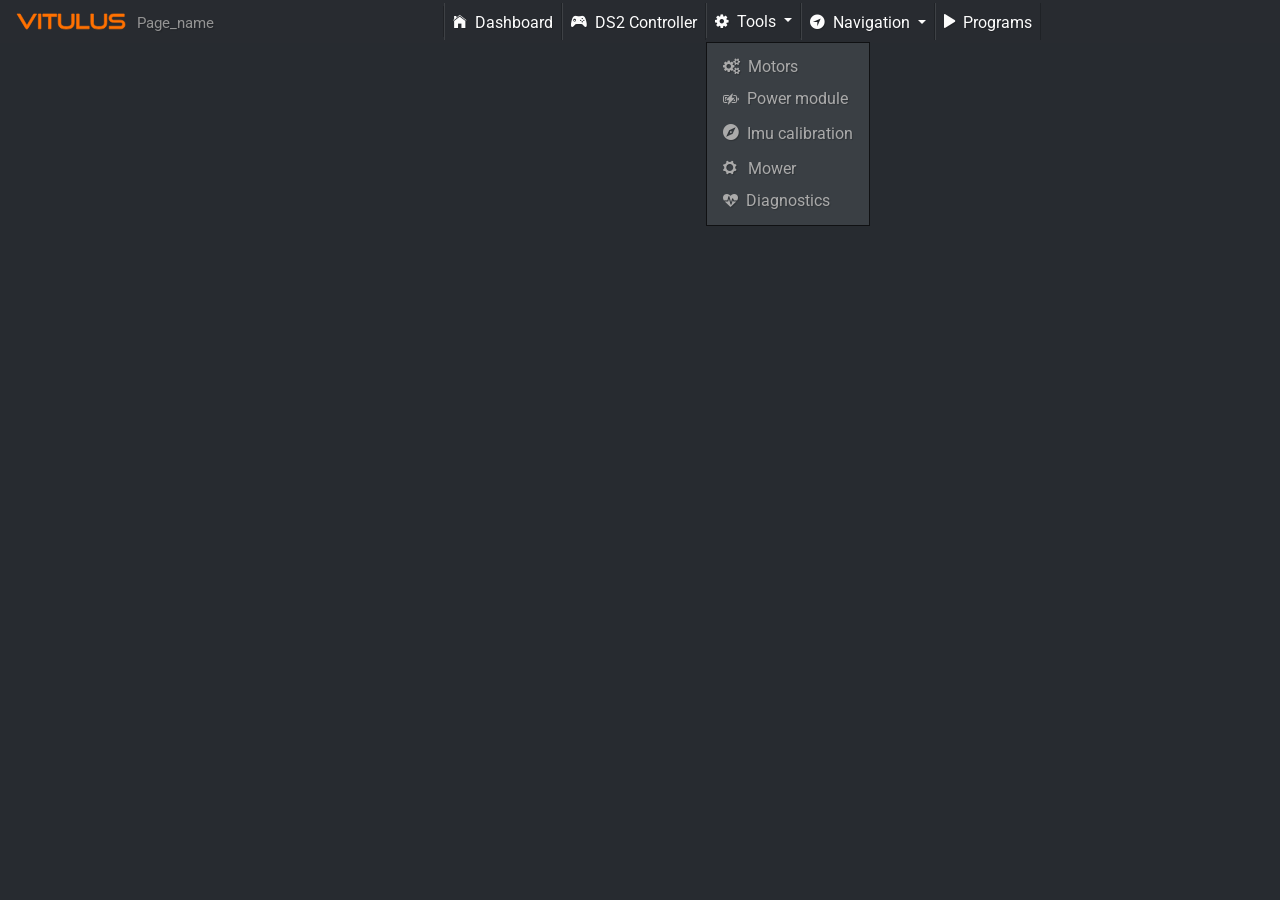
<file: nodes/templates/mobile_template.html>
<!DOCTYPE html>
<html data-bs-theme="light">

<head>
    <meta charset="utf-8">
    <meta name="viewport" content="width=device-width, initial-scale=1.0, shrink-to-fit=no">
    <title>VITULUS UI</title>
    <meta name="" content="">
    <meta name="viewport" content="width=device-width, initial-scale=1.0, interactive-widget=resizes-content">
    <link rel="apple-touch-icon" type="image/png" sizes="180x180" href="assets/img/VitulusOnGrassBlended180x180.png">
    <link rel="icon" type="image/png" sizes="16x16" href="assets/img/VitulusOnGrassBlended16x16.png">
    <link rel="icon" type="image/png" sizes="16x16" href="assets/img/VitulusOnGrassBlended16x16Dark.png" media="(prefers-color-scheme: dark)">
    <link rel="icon" type="image/png" sizes="32x32" href="assets/img/VitulusOnGrassBlended32x32.png">
    <link rel="icon" type="image/png" sizes="32x32" href="assets/img/VitulusOnGrassBlended32x32Dark.png" media="(prefers-color-scheme: dark)">
    <link rel="icon" type="image/png" sizes="180x180" href="assets/img/VitulusOnGrassBlended180x180.png">
    <link rel="icon" type="image/png" sizes="192x192" href="assets/img/VitulusOnGrassBlended192x192.png">
    <link rel="icon" type="image/png" sizes="512x512" href="assets/img/VitulusOnGrassBlended512x512.png">
    <link rel="stylesheet" href="assets/bootstrap/css/bootstrap.min.css">
    <link rel="manifest" href="manifest.json" crossorigin="use-credentials">
    <link rel="stylesheet" href="https://fonts.googleapis.com/css?family=Bitter:400,700">
    <link rel="stylesheet" href="https://fonts.googleapis.com/css?family=Roboto:300,400,700">
    <link rel="stylesheet" href="assets/fonts/font-awesome.min.css">
    <link rel="stylesheet" href="assets/fonts/ionicons.min.css">
    <link rel="stylesheet" href="assets/css/bs-theme-overrides.css">
    <link rel="stylesheet" href="assets/css/Dark-NavBar-1.css">
    <link rel="stylesheet" href="assets/css/Dark-NavBar-2.css">
    <link rel="stylesheet" href="assets/css/Dark-NavBar.css">
    <link rel="stylesheet" href="assets/css/Feature-Section-MD.css">
    <link rel="stylesheet" href="assets/css/Header-Dark.css">
    <link rel="stylesheet" href="assets/css/map_edit_item_poly.css">
    <link rel="stylesheet" href="assets/css/Navbar-mob.css">
    <link rel="stylesheet" href="assets/css/Navigation-Clean.css">
    <link rel="stylesheet" href="assets/css/styles.css">
    <link rel="stylesheet" href="assets/css/Vitulus_mobile_template.css">
</head>

<body id="body_main">
    <div>
        <nav class="navbar navbar-expand-lg" id="div_menu" style="background: #282b30;padding-top: 3px;padding-bottom: 3px;position: absolute;display: block;width: 100vw;">
            <div class="container-fluid"><a class="navbar-brand d-flex flex-grow-1 align-items-end" href="#" style="display: flex;padding: 2px;"><img src="assets/img/vitulusShape.svg" width="114" height="27"><span style="margin-left: 9px;">Page_name</span></a><button data-bs-toggle="collapse" class="navbar-toggler" data-bs-target="#navcol-1" id="btn_navbar_toggler" style="height: 36px;border-width: 0px;"><span class="visually-hidden">Toggle navigation</span><span class="navbar-toggler-icon"></span></button>
                <div class="collapse navbar-collapse" id="navcol-1">
                    <ul class="navbar-nav" style="color: rgba(40,43,48,0.99);/*z-index: 5000;*/">
                        <li class="nav-item d-inline-flex align-items-center" style="display: inline-flex;"><a class="nav-link" href="/mob/dashboard"><i class="icon ion-ios-home" style="margin-right: 8px;font-size: 18px;"></i>Dashboard</a></li>
                        <li class="nav-item d-inline-flex align-items-center" style="display: inline-flex;"><a class="nav-link" href="#"><i class="icon ion-ios-game-controller-b" style="margin-right: 8px;font-size: 18px;"></i>DS2 Controller</a></li>
                        <li class="nav-item dropdown show"><a class="dropdown-toggle nav-link" aria-expanded="true" data-bs-toggle="dropdown" href="#" style="/*height: 36px;*/padding-top: 6.5px;"><i class="fa fa-gear" style="margin-right: 8px;"></i>Tools&nbsp;</a>
                            <div class="dropdown-menu show" data-bs-popper="none"><a class="dropdown-item" href="/mob/motors"><i class="fa fa-gears" style="margin-right: 8px;"></i>Motors</a><a class="dropdown-item" href="/mob/power_module"><svg xmlns="http://www.w3.org/2000/svg" width="1em" height="1em" fill="currentColor" viewBox="0 0 16 16" class="bi bi-battery-charging" style="margin-right: 8px;">
                                        <path d="M9.585 2.568a.5.5 0 0 1 .226.58L8.677 6.832h1.99a.5.5 0 0 1 .364.843l-5.334 5.667a.5.5 0 0 1-.842-.49L5.99 9.167H4a.5.5 0 0 1-.364-.843l5.333-5.667a.5.5 0 0 1 .616-.09z"></path>
                                        <path d="M2 4h4.332l-.94 1H2a1 1 0 0 0-1 1v4a1 1 0 0 0 1 1h2.38l-.308 1H2a2 2 0 0 1-2-2V6a2 2 0 0 1 2-2"></path>
                                        <path d="M2 6h2.45L2.908 7.639A1.5 1.5 0 0 0 3.313 10H2zm8.595-2-.308 1H12a1 1 0 0 1 1 1v4a1 1 0 0 1-1 1H9.276l-.942 1H12a2 2 0 0 0 2-2V6a2 2 0 0 0-2-2z"></path>
                                        <path d="M12 10h-1.783l1.542-1.639c.097-.103.178-.218.241-.34zm0-3.354V6h-.646a1.5 1.5 0 0 1 .646.646M16 8a1.5 1.5 0 0 1-1.5 1.5v-3A1.5 1.5 0 0 1 16 8"></path>
                                    </svg>Power module</a><a class="dropdown-item" href="/mob/imu_calibration"><i class="icon ion-android-compass" style="margin-right: 8px;font-size: 18px;"></i>Imu calibration</a><a class="dropdown-item" href="/mob/mower"><i class="icon ion-gear-a" style="margin-right: 11px;font-size: 18px;"></i>Mower</a><a class="dropdown-item" href="/mob/diagnostics"><i class="fa fa-heartbeat" style="margin-right: 8px;font-size: 15px;"></i>Diagnostics</a></div>
                        </li>
                        <li class="nav-item dropdown"><a class="dropdown-toggle nav-link" aria-expanded="false" data-bs-toggle="dropdown" href="#"><i class="icon ion-ios-navigate" style="margin-right: 8px;font-size: 18px;"></i>Navigation&nbsp;</a>
                            <div class="dropdown-menu"><a class="dropdown-item" href="#"><i class="icon ion-map" style="margin-right: 8px;font-size: 18px;"></i>Maps</a><a class="dropdown-item" href="#"><svg xmlns="http://www.w3.org/2000/svg" width="1em" height="1em" fill="currentColor" viewBox="0 0 16 16" class="bi bi-joystick" style="margin-right: 8px;font-size: 18px;">
                                        <path d="M10 2a2 2 0 0 1-1.5 1.937v5.087c.863.083 1.5.377 1.5.726 0 .414-.895.75-2 .75s-2-.336-2-.75c0-.35.637-.643 1.5-.726V3.937A2 2 0 1 1 10 2"></path>
                                        <path d="M0 9.665v1.717a1 1 0 0 0 .553.894l6.553 3.277a2 2 0 0 0 1.788 0l6.553-3.277a1 1 0 0 0 .553-.894V9.665c0-.1-.06-.19-.152-.23L9.5 6.715v.993l5.227 2.178a.125.125 0 0 1 .001.23l-5.94 2.546a2 2 0 0 1-1.576 0l-5.94-2.546a.125.125 0 0 1 .001-.23L6.5 7.708l-.013-.988L.152 9.435a.25.25 0 0 0-.152.23z"></path>
                                    </svg>Joystick</a></div>
                        </li>
                        <li class="nav-item d-inline-flex align-items-center" style="display: inline-flex;"><a class="nav-link" href="#"><i class="icon ion-play" style="margin-right: 8px;font-size: 18px;"></i>Programs</a></li>
                        <li class="nav-item"></li>
                    </ul>
                </div>
            </div>
        </nav>
        <div id="menu_spacer" style="height: 42px;"></div>
        <div id="div_content" style="height: calc(100vh - 42px);">
            <div style="height: calc((100vh - 42px) / 2);overflow: auto;"></div>
            <div style="height: calc((100vh - 42px) / 2);overflow: auto;"></div>
        </div>
    </div>
    <script src="assets/js/jquery.min.js"></script>
    <script src="assets/bootstrap/js/bootstrap.min.js"></script>
    <script src="assets/js/bs-init.js"></script>
    <script src="assets/js/webui.js"></script>
</body>

</html>
</file>
<file: nodes/templates/assets/css/bs-theme-overrides.css>
:root, [data-bs-theme=light] {
  --bs-body-font-family: Roboto, sans-serif;
}
</file>
<file: nodes/templates/assets/css/Dark-NavBar-1.css>
.navigation-clean-button {
  background: #fff;
  padding-top: .75rem;
  padding-bottom: .75rem;
  color: #333;
  border-radius: 0;
  box-shadow: none;
  border: none;
  margin-bottom: 0;
}

@media (min-width:768px) {
  .navigation-clean-button {
    padding-top: 1rem;
    padding-bottom: 1rem;
  }
}

.navigation-clean-button .navbar-brand {
  font-weight: bold;
  color: inherit;
}

.navigation-clean-button .navbar-brand:hover {
  color: #222;
}

.navigation-clean-button .navbar-toggler {
  border-color: #ddd;
}

.navigation-clean-button .navbar-toggler:hover, .navigation-clean-button .navbar-toggler:focus {
  background: none;
}

.navigation-clean-button .navbar-toggler {
  color: #888;
}

.navigation-clean-button .navbar-collapse, .navigation-clean-button .form-inline {
  border-top-color: #ddd;
}

.navigation-clean-button .navbar-nav a.active, .navigation-clean-button .navbar-nav > .show > a {
  background: none;
  box-shadow: none;
}

.navigation-clean-button.navbar-light .navbar-nav a.active, .navigation-clean-button.navbar-light .navbar-nav a.active:focus, .navigation-clean-button.navbar-light .navbar-nav a.active:hover {
  color: #8f8f8f;
  box-shadow: none;
  background: none;
  pointer-events: none;
}

.navigation-clean-button.navbar .navbar-nav .nav-link {
  padding-left: 18px;
  padding-right: 18px;
}

.navigation-clean-button.navbar-light .navbar-nav .nav-link {
  color: #465765;
}

.navigation-clean-button.navbar-light .navbar-nav .nav-link:focus, .navigation-clean-button.navbar-light .navbar-nav .nav-link:hover {
  color: #37434d !important;
  background-color: transparent;
}

.navigation-clean-button .navbar-nav > li > .dropdown-menu {
  margin-top: -5px;
  box-shadow: 0 4px 8px rgba(0,0,0,.1);
  background-color: #fff;
  border-radius: 2px;
}

.navigation-clean-button .dropdown-menu .dropdown-item:focus, .navigation-clean-button .dropdown-menu .dropdown-item {
  line-height: 2;
  font-size: 14px;
  color: #37434d;
}

.navigation-clean-button .dropdown-menu .dropdown-item:focus, .navigation-clean-button .dropdown-menu .dropdown-item:hover {
  background: #eee;
  color: inherit;
}

.navigation-clean-button .actions .login {
  margin-right: 1rem;
  text-decoration: none;
  color: #465765;
}

.navigation-clean-button .navbar-text .action-button, .navigation-clean-button .navbar-text .action-button:active, .navigation-clean-button .navbar-text .action-button:hover {
  background: #56c6c6;
  border-radius: 20px;
  font-size: inherit;
  color: #fff;
  box-shadow: none;
  border: none;
  text-shadow: none;
  padding: .5rem 1rem;
  transition: background-color 0.25s;
  font-size: inherit;
}

.navigation-clean-button .navbar-text .action-button:hover {
  background: #66d7d7;
}
</file>
<file: nodes/templates/assets/css/Dark-NavBar-2.css>
.navigation-clean-search {
  background: #fff;
  padding-top: .75rem;
  padding-bottom: .75rem;
  color: #333;
  border-radius: 0;
  box-shadow: none;
  border: none;
  margin-bottom: 0;
}

@media (min-width:768px) {
  .navigation-clean-search {
    padding-top: 1rem;
    padding-bottom: 1rem;
  }
}

.navigation-clean-search .navbar-brand {
  font-weight: bold;
  color: inherit;
}

.navigation-clean-search .navbar-brand:hover {
  color: #222;
}

.navigation-clean-search .navbar-toggler {
  border-color: #ddd;
}

.navigation-clean-search .navbar-toggler:hover, .navigation-clean-search .navbar-toggler:focus {
  background: none;
}

.navigation-clean-search .navbar-toggler {
  color: #888;
}

.navigation-clean-search .navbar-collapse, .navigation-clean-search .form-inline {
  border-top-color: #ddd;
}

.navigation-clean-search .navbar-nav a.active, .navigation-clean-search .navbar-nav > .show > a {
  background: none;
  box-shadow: none;
}

.navigation-clean-search.navbar-light .navbar-nav a.active, .navigation-clean-search.navbar-light .navbar-nav a.active:focus, .navigation-clean-search.navbar-light .navbar-nav a.active:hover {
  color: #8f8f8f;
  box-shadow: none;
  background: none;
  pointer-events: none;
}

.navigation-clean-search.navbar .navbar-nav .nav-link {
  padding-left: 18px;
  padding-right: 18px;
}

.navigation-clean-search.navbar-light .navbar-nav .nav-link {
  color: #465765;
}

.navigation-clean-search.navbar-light .navbar-nav .nav-link:focus, .navigation-clean-search.navbar-light .navbar-nav .nav-link:hover {
  color: #37434d !important;
  background-color: transparent;
}

.navigation-clean-search .action-button, .navigation-clean-button .action-button:active {
  background: #56c6c6;
  border-radius: 20px;
  font-size: inherit;
  color: #fff !important;
  box-shadow: none;
  border: none;
  text-shadow: none;
  padding: 8px 20px;
  transition: background-color 0.25s;
}

.navigation-clean-search .action-button:hover, .navigation-clean-search .action-button:focus {
  background: #66d7d7;
}

.navigation-clean-search .form-inline label {
  color: #ccc;
}

.navigation-clean-search .form-inline .search-field {
  background: none;
  border: none;
  border-bottom: 1px solid transparent;
  border-radius: 0;
  color: #ccc;
  box-shadow: none;
  color: inherit;
  transition: border-bottom-color 0.3s;
}

@media (max-width:767px) {
  .navigation-clean-search .form-inline .search-field {
    display: inline-block;
    width: 80%;
  }
}

.navigation-clean-search .form-inline .search-field:focus {
  border-bottom: 1px solid #ccc;
}
</file>
<file: nodes/templates/assets/css/Dark-NavBar.css>
.navigation-clean-button {
  background: #fff;
  padding-top: .75rem;
  padding-bottom: .75rem;
  color: #333;
  border-radius: 0;
  box-shadow: none;
  border: none;
  margin-bottom: 0;
}

@media (min-width:768px) {
  .navigation-clean-button {
    padding-top: 1rem;
    padding-bottom: 1rem;
  }
}

.navigation-clean-button .navbar-brand {
  font-weight: bold;
  color: inherit;
}

.navigation-clean-button .navbar-brand:hover {
  color: #222;
}

.navigation-clean-button .navbar-toggler {
  border-color: #ddd;
}

.navigation-clean-button .navbar-toggler:hover, .navigation-clean-button .navbar-toggler:focus {
  background: none;
}

.navigation-clean-button .navbar-toggler {
  color: #888;
}

.navigation-clean-button .navbar-collapse, .navigation-clean-button .form-inline {
  border-top-color: #ddd;
}

.navigation-clean-button .navbar-nav a.active, .navigation-clean-button .navbar-nav > .show > a {
  background: none;
  box-shadow: none;
}

.navigation-clean-button.navbar-light .navbar-nav a.active, .navigation-clean-button.navbar-light .navbar-nav a.active:focus, .navigation-clean-button.navbar-light .navbar-nav a.active:hover {
  color: #8f8f8f;
  box-shadow: none;
  background: none;
  pointer-events: none;
}

.navigation-clean-button.navbar .navbar-nav .nav-link {
  padding-left: 18px;
  padding-right: 18px;
}

.navigation-clean-button.navbar-light .navbar-nav .nav-link {
  color: #465765;
}

.navigation-clean-button.navbar-light .navbar-nav .nav-link:focus, .navigation-clean-button.navbar-light .navbar-nav .nav-link:hover {
  color: #37434d !important;
  background-color: transparent;
}

span {
}

.navbar-collapse.show {
  height: calc(100vh - 42px);
  /*transition: height .35s ease;*/
}
</file>
<file: nodes/templates/assets/css/Feature-Section-MD.css>
.waves-effect, a {
  -webkit-tap-highlight-color: transparent;
}

.alert, .breadcrumb, .card, .card .card-header, .dropdown-menu, .file-custom, .input-group-addon, .jumbotron, .list-group .list-group-item, .modal-content, .nav .nav-link, .nav-tabs, .navbar, .navbar-toggler, .page-item:first-child .page-link, .page-item:last-child .page-link, .pagination-lg .page-item:first-child .page-link, .pagination-lg .page-item:last-child .page-link, .pagination-sm .page-item:first-child .page-link, .pagination-sm .page-item:last-child .page-link, .popover, .tag, .tooltip-inner, img {
  -webkit-border-radius: 0px;
  -moz-border-radius: 0px;
  -ms-border-radius: 0px;
  -o-border-radius: 0px;
  border-radius: 0px;
}

.divider-new, .text-fluid, h1, h2, h3, h4, h5, h6 {
  font-weight: 300;
}

.waves-effect {
  position: relative;
  cursor: pointer;
  overflow: hidden;
  -webkit-user-select: none;
  -moz-user-select: none;
  -ms-user-select: none;
  user-select: none;
  z-index: 1;
}

@media (max-width:991px) {
  .row-fitur {
    margin-right: 2%;
    margin-left: 2%;
    padding-top: 25px;
    padding-bottom: 25px;
  }
}

@media (min-width:991px) {
  .row-fitur {
    margin-right: 0;
    margin-left: 0;
    padding-top: 25px;
    padding-bottom: 25px;
  }
}

.fitur-a {
  text-align: center;
}

.separator-fitur {
  width: 100%;
  height: 1px;
  background: #0fb2ef;
  margin-top: 25px;
  margin-bottom: 15px;
}

.kolom-b {
  padding: 25px;
}

.kolom-c {
  padding: 25px;
}

.kolom-c:hover {
  transition: 0.2s;
  background: #f5f5f5;
  border-radius: 4px;
}

.kolom-b:hover {
  border-radius: 4px;
  transition: 0.2s;
  background: #f5f5f5;
}

.kolom-a:hover {
  background: #f5f5f5;
  border-radius: 4px;
  transition: 0.2s;
}

.kolom-a {
  padding: 25px;
}

.heading-fitur {
  font-size: 18px;
  color: #00aeef;
  margin-bottom: 15px;
  font-family: 'Roboto';
}

.paragraf-fitur {
  color: #606060;
  font-size: 16px;
  font-weight: 300;
  font-family: 'Roboto';
}
</file>
<file: nodes/templates/assets/css/Header-Dark.css>
.header-dark {
  background: url(mountain_bg.jpg) #444;
  background-size: cover;
  padding-bottom: 80px;
}

@media (min-width:768px) {
  .header-dark {
    padding-bottom: 120px;
  }
}

.header-dark .navbar {
  background: transparent;
  color: #fff;
  border-radius: 0;
  box-shadow: none;
  border: none;
}

@media (min-width:768px) {
  .header-dark .navbar {
    padding-top: .75rem;
    padding-bottom: .75rem;
  }
}

.header-dark .navbar .navbar-brand {
  font-weight: bold;
  color: inherit;
}

.header-dark .navbar .navbar-brand:hover {
  color: #f0f0f0;
}

.header-dark .navbar .navbar-collapse span {
  margin-top: 5px;
}

.header-dark .navbar .navbar-collapse span .login {
  color: #d9d9d9;
  margin-right: .5rem;
  text-decoration: none;
}

.header-dark .navbar .navbar-collapse span .login:hover {
  color: #fff;
}

.header-dark .navbar .navbar-toggler {
  border-color: #747474;
}

.header-dark .navbar .navbar-toggler:hover, .header-dark .navbar-toggler:focus {
  background: none;
}

.header-dark .navbar .navbar-toggler {
  color: #eee;
}

.header-dark .navbar .navbar-collapse, .header-dark .navbar .form-inline {
  border-color: #636363;
}

@media (min-width: 992px) {
  .header-dark .navbar.navbar .navbar-nav .nav-link {
    padding-left: 1.2rem;
    padding-right: 1.2rem;
  }
}

.header-dark .navbar.navbar-dark .navbar-nav .nav-link {
  color: #d9d9d9;
}

.header-dark .navbar.navbar-dark .navbar-nav .nav-link:focus, .header-dark .navbar.navbar-dark .navbar-nav .nav-link:hover {
  color: #fcfeff !important;
  background-color: transparent;
}

.header-dark .navbar .navbar-nav > li > .dropdown-menu {
  margin-top: -5px;
  box-shadow: 0 4px 8px rgba(0,0,0,.1);
  background-color: #fff;
  border-radius: 2px;
}

.header-dark .navbar .dropdown-menu .dropdown-item:focus, .header-dark .navbar .dropdown-menu .dropdown-item {
  line-height: 2;
  font-size: 14px;
  color: #37434d;
}

.header-dark .navbar .dropdown-menu .dropdown-item:focus, .header-dark .navbar .dropdown-menu .drodown-item:hover {
  background: #ebeff1;
}

.header-dark .navbar .action-button, .header-dark .navbar .action-button:active {
  background: #208f8f;
  border-radius: 20px;
  font-size: inherit;
  color: #fff;
  box-shadow: none;
  border: none;
  text-shadow: none;
  padding: .5rem .8rem;
  transition: background-color 0.25s;
}

.header-dark .navbar .action-button:hover {
  background: #269d9d;
}

.header-dark .navbar .form-inline label {
  color: #ccc;
}

.header-dark .navbar .form-inline .search-field {
  display: inline-block;
  width: 80%;
  background: none;
  border: none;
  border-bottom: 1px solid transparent;
  border-radius: 0;
  color: #ccc;
  box-shadow: none;
  color: inherit;
  transition: border-bottom-color 0.3s;
}

.header-dark .navbar .form-inline .search-field:focus {
  border-bottom: 1px solid #ccc;
}

.header-dark .hero {
  margin-top: 60px;
}

@media (min-width:768px) {
  .header-dark .hero {
    margin-top: 20px;
  }
}

.header-dark .hero h1 {
  color: #fff;
  font-family: 'Bitter', serif;
  font-size: 40px;
  margin-top: 20px;
  margin-bottom: 80px;
}

@media (min-width:768px) {
  .header-dark .hero h1 {
    margin-bottom: 50px;
    line-height: 1.5;
  }
}

.header-dark .hero .embed-responsive iframe {
  background-color: #666;
}
</file>
<file: nodes/templates/assets/css/map_edit_item_poly.css>
.btn-sm-s {
  font-size: .825rem;
  line-height: 1.5;
  border-radius: .2rem;
  padding-top: 0px !important;
  height: 22px;
  padding-bottom: 0px !important;
}

.btn:hover {
  color: var(--bs-btn-color);
  background-color: transparent;
  /*border-color: var(--bs-btn-border-color);*/
}

span {
}

* {
  outline: none;
}
</file>
<file: nodes/templates/assets/css/Navbar-mob.css>
span {
}

.waves-effect, a {
  -webkit-tap-highlight-color: transparent;
}

.alert, .breadcrumb, .card, .card .card-header, .dropdown-menu, .file-custom, .input-group-addon, .jumbotron, .list-group .list-group-item, .modal-content, .nav .nav-link, .nav-tabs, .navbar, .navbar-toggler, .page-item:first-child .page-link, .page-item:last-child .page-link, .pagination-lg .page-item:first-child .page-link, .pagination-lg .page-item:last-child .page-link, .pagination-sm .page-item:first-child .page-link, .pagination-sm .page-item:last-child .page-link, .popover, .tag, .tooltip-inner, img {
  -webkit-border-radius: 0px;
  -moz-border-radius: 0px;
  -ms-border-radius: 0px;
  -o-border-radius: 0px;
  border-radius: 0px;
}

* {
  outline: none;
}

.navbar-brand {
  padding: 0.3rem 0.0rem 0.3rem;
  margin-right: 0;
  border-right: 1px solid rgba(0,0,0,.2);
}

.navbar {
  --bs-navbar-padding-x: 0;
  --bs-navbar-padding-y: 0.2rem;
  --bs-navbar-color: rgba(255, 255, 255, 0.99);
  --bs-navbar-hover-color: rgba(var(--bs-emphasis-color-rgb), 0.8);
  --bs-navbar-disabled-color: rgba(var(--bs-emphasis-color-rgb), 0.3);
  --bs-navbar-active-color: rgba(var(--bs-emphasis-color-rgb), 1);
  --bs-navbar-brand-padding-y: 0.325rem;
  --bs-navbar-brand-margin-end: 1rem;
  --bs-navbar-brand-font-size: 0.95rem;
  --bs-navbar-brand-color: rgb(147,147,147);
  --bs-navbar-brand-hover-color: rgba(var(--bs-emphasis-color-rgb), 1);
  --bs-navbar-nav-link-padding-x: 0.5rem;
  --bs-navbar-toggler-padding-y: 0.15rem;
  --bs-navbar-toggler-padding-x: 0.25rem;
  --bs-navbar-toggler-font-size: 1.25rem;
  --bs-navbar-toggler-icon-bg: url("data:image/svg+xml,%3csvg xmlns='http://www.w3.org/2000/svg' viewBox='0 0 30 30'%3e%3cpath stroke='rgba%28170, 170, 170, 0.75%29' stroke-linecap='round' stroke-miterlimit='10' stroke-width='2' d='M4 7h22M4 15h22M4 23h22'/%3e%3c/svg%3e");
  --bs-navbar-toggler-border-color: rgba(var(--bs-emphasis-color-rgb), 0.15);
  --bs-navbar-toggler-border-radius: var(--bs-border-radius);
  --bs-navbar-toggler-focus-width: 0.25rem;
  --bs-navbar-toggler-transition: box-shadow 0.15s ease-in-out;
  position: relative;
  display: flex;
  flex-wrap: wrap;
  align-items: center;
  justify-content: space-between;
  padding: var(--bs-navbar-padding-y) var(--bs-navbar-padding-x);
  z-index: 1;
}

.navbar {
  text-shadow: 1px 1px 1px rgba(0,0,0,.2);
  border: 0px solid rgba(0,0,0,.6);
}

.navbar-brand:focus, .navbar-brand:hover {
  color: var(--bs-navbar-brand-color);
}

.navbar-nav {
  --bs-nav-link-padding-x: 0;
  --bs-nav-link-padding-y: 0.5rem;
  --bs-nav-link-color: var(--bs-navbar-color);
  --bs-nav-link-hover-color: var(--bs-navbar-hover-color);
  --bs-nav-link-disabled-color: var(--bs-navbar-disabled-color);
  display: flex;
  flex-direction: column;
  padding-left: 0;
  margin-bottom: 0;
  list-style: none;
  /*background-color: #282b30;*/
  z-index: 2000;
}

.navbar .nav-link {
  padding: 0.3rem;
  border-right: 1px solid rgba(0,0,0,.2);
  border-left: 1px solid rgba(255,255,255,.1);
}

@media (max-width:992px) {
  .navbar-expand-lg .nav-link, .navbar-expand-lg .navbar-brand {
    border: none!important;
    padding: 1rem;
  }
}
</file>
<file: nodes/templates/assets/css/Navigation-Clean.css>
.navigation-clean {
  background: #fff;
  padding-top: .75rem;
  padding-bottom: .75rem;
  color: #333;
  border-radius: 0;
  box-shadow: none;
  border: none;
  margin-bottom: 0;
}

@media (min-width:768px) {
  .navigation-clean {
    padding-top: 1rem;
    padding-bottom: 1rem;
  }
}

.navigation-clean .navbar-brand {
  font-weight: bold;
  color: inherit;
}

.navigation-clean .navbar-brand:hover {
  color: #222;
}

.navigation-clean.navbar-dark .navbar-brand:hover {
  color: #f0f0f0;
}

.navigation-clean .navbar-brand img {
  height: 100%;
  display: inline-block;
  margin-right: 10px;
  width: auto;
}

.navigation-clean .navbar-toggler {
  border-color: #ddd;
}

.navigation-clean .navbar-toggler:hover, .navigation-clean .navbar-toggler:focus {
  background: none;
}

.navigation-clean.navbar-dark .navbar-toggler {
  border-color: #555;
}

.navigation-clean .navbar-toggler {
  color: #888;
}

.navigation-clean.navbar-dark .navbar-toggler {
  color: #eee;
}

.navigation-clean .navbar-collapse, .navigation-clean .form-inline {
  border-top-color: #ddd;
}

.navigation-clean.navbar-dark .navbar-collapse, .navigation-clean.navbar-dark .form-inline {
  border-top-color: #333;
}

.navigation-clean .navbar-nav > .active > a, .navigation-clean .navbar-nav > .show > a {
  background: none;
  box-shadow: none;
}

.navigation-clean.navbar-light .navbar-nav .nav-link.active, .navigation-clean.navbar-light .navbar-nav .nav-link.active:focus, .navigation-clean.navbar-light .navbar-nav .nav-link.active:hover {
  color: #8f8f8f;
  box-shadow: none;
  background: none;
  pointer-events: none;
}

.navigation-clean.navbar .navbar-nav .nav-link {
  padding-left: 18px;
  padding-right: 18px;
}

.navigation-clean.navbar-light .navbar-nav .nav-link {
  color: #465765;
}

.navigation-clean.navbar-light .navbar-nav .nav-link:focus, .navigation-clean.navbar-light .navbar-nav .nav-link:hover {
  color: #37434d !important;
  background-color: transparent;
}

.navigation-clean .navbar-nav > li > .dropdown-menu {
  margin-top: -5px;
  box-shadow: none;
  background-color: #fff;
  border-radius: 2px;
}

@media (min-width:768px) {
  .navigation-clean .navbar-nav .show .dropdown-menu {
    box-shadow: 0 4px 8px rgba(0,0,0,.1);
  }
}

@media (max-width:767px) {
  .navigation-clean .navbar-nav .show .dropdown-menu .dropdown-item {
    color: #37434d;
    padding-top: .8rem;
    padding-bottom: .8rem;
    line-height: 1;
  }
}

.navigation-clean .dropdown-menu .dropdown-item:focus, .navigation-clean .dropdown-menu .dropdown-item {
  line-height: 2;
  color: #37434d;
}

.navigation-clean .dropdown-menu .dropdown-item:focus, .navigation-clean .dropdown-menu .dropdown-item:hover {
  background: #eee;
  color: inherit;
}

.navigation-clean.navbar-dark {
  background-color: #1f2021;
  color: #fff;
}

.navigation-clean.navbar-dark .navbar-nav a.active, .navigation-clean.navbar-dark .navbar-nav a.active:focus, .navigation-clean.navbar-dark .navbar-nav a.active:hover {
  color: #8f8f8f;
  box-shadow: none;
  background: none;
  pointer-events: none;
}

.navigation-clean.navbar-dark .navbar-nav .nav-link {
  color: #dfe8ee;
}

.navigation-clean.navbar-dark .navbar-nav .nav-link:focus, .navigation-clean.navbar-dark .navbar-nav .nav-link:hover {
  color: #fff;
  background-color: transparent;
}

.navigation-clean.navbar-dark .navbar-nav > li > .dropdown-menu {
  background-color: #1f2021;
}

.navigation-clean.navbar-dark .dropdown-menu .dropdown-item:focus, .navigation-clean.navbar-dark .dropdown-menu .dropdown-item {
  color: #f2f5f8;
}

.navigation-clean.navbar-dark .dropdown-menu .dropdown-item:focus, .navigation-clean.navbar-dark .dropdown-menu .dropdown-item:hover {
  background: #363739;
}

@media (max-width:767px) {
  .navigation-clean.navbar-dark .navbar-nav .show .dropdown-menu .dropdown-item {
    color: #fff;
  }
}
</file>
<file: nodes/templates/assets/css/styles.css>
.btn-sm-s {
  font-size: .825rem;
  line-height: 1.5;
  border-radius: .2rem;
  padding-top: 0px !important;
  height: 22px;
  padding-bottom: 0px !important;
}

#div_zone_template {
  margin-bottom: 11px;
  border-bottom: 3px solid #444444;
  padding-bottom: 5px;
  padding-top: 4px;
}

.navbar-brand {
  padding: 0.3rem 0.0rem 0.3rem;
  margin-right: 0;
  border-right: 1px solid rgba(0,0,0,.2);
}

.navbar {
  --bs-navbar-padding-x: 0;
  --bs-navbar-padding-y: 0.2rem;
  --bs-navbar-color: rgba(255, 255, 255, 0.99);
  --bs-navbar-hover-color: rgba(var(--bs-emphasis-color-rgb), 0.8);
  --bs-navbar-disabled-color: rgba(var(--bs-emphasis-color-rgb), 0.3);
  --bs-navbar-active-color: rgba(var(--bs-emphasis-color-rgb), 1);
  --bs-navbar-brand-padding-y: 0.325rem;
  --bs-navbar-brand-margin-end: 1rem;
  --bs-navbar-brand-font-size: 0.95rem;
  --bs-navbar-brand-color: rgb(147,147,147);
  --bs-navbar-brand-hover-color: rgba(var(--bs-emphasis-color-rgb), 1);
  --bs-navbar-nav-link-padding-x: 0.5rem;
  --bs-navbar-toggler-padding-y: 0.15rem;
  --bs-navbar-toggler-padding-x: 0.25rem;
  --bs-navbar-toggler-font-size: 1.25rem;
  --bs-navbar-toggler-icon-bg: url("data:image/svg+xml,%3csvg xmlns='http://www.w3.org/2000/svg' viewBox='0 0 30 30'%3e%3cpath stroke='rgba%28170, 170, 170, 0.75%29' stroke-linecap='round' stroke-miterlimit='10' stroke-width='2' d='M4 7h22M4 15h22M4 23h22'/%3e%3c/svg%3e");
  --bs-navbar-toggler-border-color: rgba(var(--bs-emphasis-color-rgb), 0.15);
  --bs-navbar-toggler-border-radius: var(--bs-border-radius);
  --bs-navbar-toggler-focus-width: 0.25rem;
  --bs-navbar-toggler-transition: box-shadow 0.15s ease-in-out;
  position: relative;
  display: flex;
  flex-wrap: wrap;
  align-items: center;
  justify-content: space-between;
  padding: var(--bs-navbar-padding-y) var(--bs-navbar-padding-x);
  z-index: 1;
}

.navbar {
  text-shadow: 1px 1px 1px rgba(0,0,0,.2);
  border: 0px solid rgba(0,0,0,.6);
}

.btn:hover {
  color: var(--bs-btn-color);
  background-color: transparent;
  /*border-color: var(--bs-btn-border-color);*/
}

.navbar-brand:focus, .navbar-brand:hover {
  color: var(--bs-navbar-brand-color);
}

.navbar-nav {
  --bs-nav-link-padding-x: 0;
  --bs-nav-link-padding-y: 0.5rem;
  --bs-nav-link-color: var(--bs-navbar-color);
  --bs-nav-link-hover-color: var(--bs-navbar-hover-color);
  --bs-nav-link-disabled-color: var(--bs-navbar-disabled-color);
  display: flex;
  flex-direction: column;
  padding-left: 0;
  margin-bottom: 0;
  list-style: none;
  /*background-color: #282b30;*/
  z-index: 2000;
}

.navbar .nav-link {
  padding: 0.3rem;
  border-right: 1px solid rgba(0,0,0,.2);
  border-left: 1px solid rgba(255,255,255,.1);
}

@media (max-width:992px) {
  .navbar-expand-lg .nav-link, .navbar-expand-lg .navbar-brand {
    border: none!important;
    padding: 4.5px;
  }
}

#div_container {
  height: 100%;
  width: 100%;
  left: 0;
  top: 0;
  overflow: hidden;
  position: fixed;
}

.col-12 {
  flex: 0 0 auto;
  width: 100%;
  height: calc(((100vh - 42px)/2));
}

@media (min-width:576px) {
  .col-sm-12 {
    flex: 0 0 auto;
    width: 100%;
  }
}

@media (min-width:1200px) {
  .col-xl-6 {
    flex: 0 0 auto;
    width: 50%;
  }
}

@media (min-width:992px) {
  .col-lg-6 {
    flex: 0 0 auto;
    width: 50%;
  }
}

@media (min-width:768px) {
  .col-md-6 {
    flex: 0 0 auto;
    width: 50%;
    height: calc((100vh - 42px)/1);
  }
}

@media (min-width:576px) {
  .col-sm-6 {
    flex: 0 0 auto;
    width: 50%;
    height: calc((100vh - 42px)/1);
  }
}

.no-event {
  pointer-events: none;
}

.all-events {
  pointer-events: auto;
}

.status-panels {
  /*padding: 1px;*/
  /*padding-left: 3px;*/
  /*padding-right: 4px;*/
  background: var(--bs-gray-900);
  border-radius: 5px;
  border: 1px solid var(--bs-primary);
}
</file>
<file: nodes/templates/assets/css/Vitulus_mobile_template.css>
span {
}

.waves-effect, a {
  -webkit-tap-highlight-color: transparent;
}

.alert, .breadcrumb, .card, .card .card-header, .dropdown-menu, .file-custom, .input-group-addon, .jumbotron, .list-group .list-group-item, .modal-content, .nav .nav-link, .nav-tabs, .navbar, .navbar-toggler, .page-item:first-child .page-link, .page-item:last-child .page-link, .pagination-lg .page-item:first-child .page-link, .pagination-lg .page-item:last-child .page-link, .pagination-sm .page-item:first-child .page-link, .pagination-sm .page-item:last-child .page-link, .popover, .tag, .tooltip-inner, img {
  -webkit-border-radius: 0px;
  -moz-border-radius: 0px;
  -ms-border-radius: 0px;
  -o-border-radius: 0px;
  border-radius: 0px;
}

* {
  outline: none;
}

@media (max-width:992px) {
  .navbar-expand-lg .nav-link, .navbar-expand-lg .navbar-brand {
    border: none!important;
    padding: 1rem;
  }
}

.navbar-brand {
  padding: 0.3rem 0.0rem 0.3rem;
  margin-right: 0;
  border-right: 1px solid rgba(0,0,0,.2);
}

.navbar {
  --bs-navbar-padding-x: 0;
  --bs-navbar-padding-y: 0.2rem;
  --bs-navbar-color: rgba(255, 255, 255, 0.99);
  --bs-navbar-hover-color: rgba(var(--bs-emphasis-color-rgb), 0.8);
  --bs-navbar-disabled-color: rgba(var(--bs-emphasis-color-rgb), 0.3);
  --bs-navbar-active-color: rgba(var(--bs-emphasis-color-rgb), 1);
  --bs-navbar-brand-padding-y: 0.325rem;
  --bs-navbar-brand-margin-end: 1rem;
  --bs-navbar-brand-font-size: 0.95rem;
  --bs-navbar-brand-color: rgb(147,147,147);
  --bs-navbar-brand-hover-color: rgba(var(--bs-emphasis-color-rgb), 1);
  --bs-navbar-nav-link-padding-x: 0.5rem;
  --bs-navbar-toggler-padding-y: 0.15rem;
  --bs-navbar-toggler-padding-x: 0.25rem;
  --bs-navbar-toggler-font-size: 1.25rem;
  --bs-navbar-toggler-icon-bg: url("data:image/svg+xml,%3csvg xmlns='http://www.w3.org/2000/svg' viewBox='0 0 30 30'%3e%3cpath stroke='rgba%28170, 170, 170, 0.75%29' stroke-linecap='round' stroke-miterlimit='10' stroke-width='2' d='M4 7h22M4 15h22M4 23h22'/%3e%3c/svg%3e");
  --bs-navbar-toggler-border-color: rgba(var(--bs-emphasis-color-rgb), 0.15);
  --bs-navbar-toggler-border-radius: var(--bs-border-radius);
  --bs-navbar-toggler-focus-width: 0.25rem;
  --bs-navbar-toggler-transition: box-shadow 0.15s ease-in-out;
  position: relative;
  display: flex;
  flex-wrap: wrap;
  align-items: center;
  justify-content: space-between;
  padding: var(--bs-navbar-padding-y) var(--bs-navbar-padding-x);
  z-index: 1200;
}

.navbar {
  text-shadow: 1px 1px 1px rgba(0,0,0,.2);
  border: 0px solid rgba(0,0,0,.6);
}

.navbar-brand:focus, .navbar-brand:hover {
  color: var(--bs-navbar-brand-color);
}

.navbar-nav {
  --bs-nav-link-padding-x: 0;
  --bs-nav-link-padding-y: 0.5rem;
  --bs-nav-link-color: var(--bs-navbar-color);
  --bs-nav-link-hover-color: var(--bs-navbar-hover-color);
  --bs-nav-link-disabled-color: var(--bs-navbar-disabled-color);
  display: flex;
  flex-direction: column;
  padding-left: 0;
  margin-bottom: 0;
  list-style: none;
  /*background-color: #282b30;*/
  z-index: 2000;
}

.navbar .nav-link {
  padding: 0.3rem;
  border-right: 1px solid rgba(0,0,0,.2);
  border-left: 1px solid rgba(255,255,255,.1);
}

@media (max-width:992px) {
  .navbar-expand-lg .nav-link, .navbar-expand-lg .navbar-brand {
    border: none!important;
    padding: 4.5px;
  }
}

.col-12 {
  flex: 0 0 auto;
  width: 100%;
  height: calc((100vh - 42px)/2);
}

@media (min-width:1200px) {
  .col-xl-6 {
    flex: 0 0 auto;
    width: 50%;
  }
}

@media (min-width:992px) {
  .col-lg-6 {
    flex: 0 0 auto;
    width: 50%;
  }
}

@media (min-width:768px) {
  .col-md-6 {
    flex: 0 0 auto;
    width: 50%;
    height: calc((100vh - 42px)/1);
  }
}

@media (min-width:576px) {
  .col-sm-6 {
    flex: 0 0 auto;
    width: 50%;
    height: calc((100vh - 42px)/1);
  }
}
</file>
